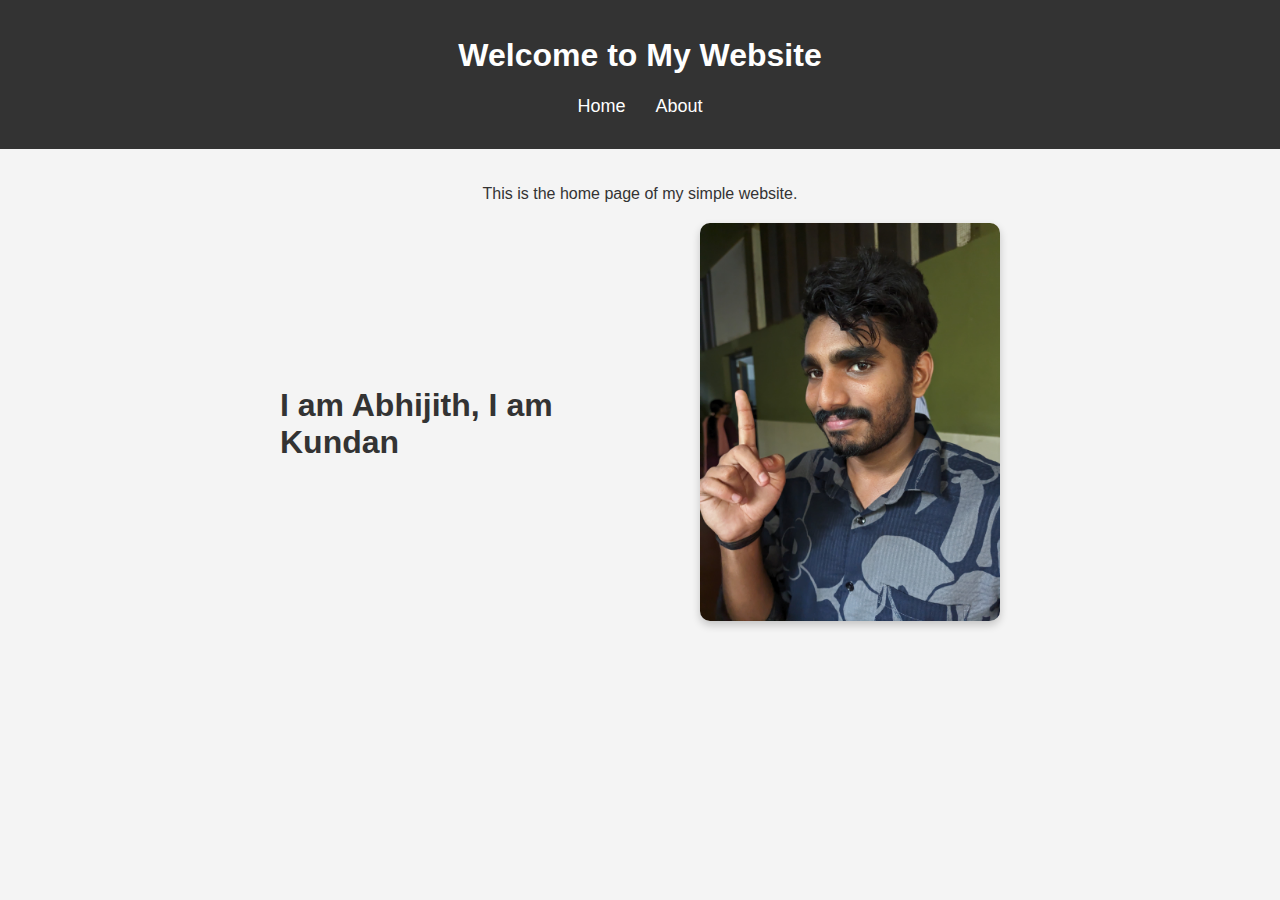
<file: index.html>
<!DOCTYPE html>
<html lang="en">
<head>
    <meta charset="UTF-8">
    <meta name="viewport" content="width=device-width, initial-scale=1.0">
    <title>Home - My Website</title>
    <link rel="stylesheet" href="style.css">
</head>
<body>
    <header>
        <h1>Welcome to My Website</h1>
        <nav>
            <ul>
                <li><a href="index.html">Home</a></li>
                <li><a href="about.html">About</a></li>
            </ul>
        </nav>
    </header>
    
    <main>
        <p>This is the home page of my simple website.</p>
        <div class="flex">
            <div class="description">
               <h1 class="abhi">I am Abhijith, I am Kundan</h1>
            </div>
            <div class="img">
                <img src="abhijith.jpg" alt="Profile Picture">
            </div>
        </div>
    </main>
</body>
</html>
</file>
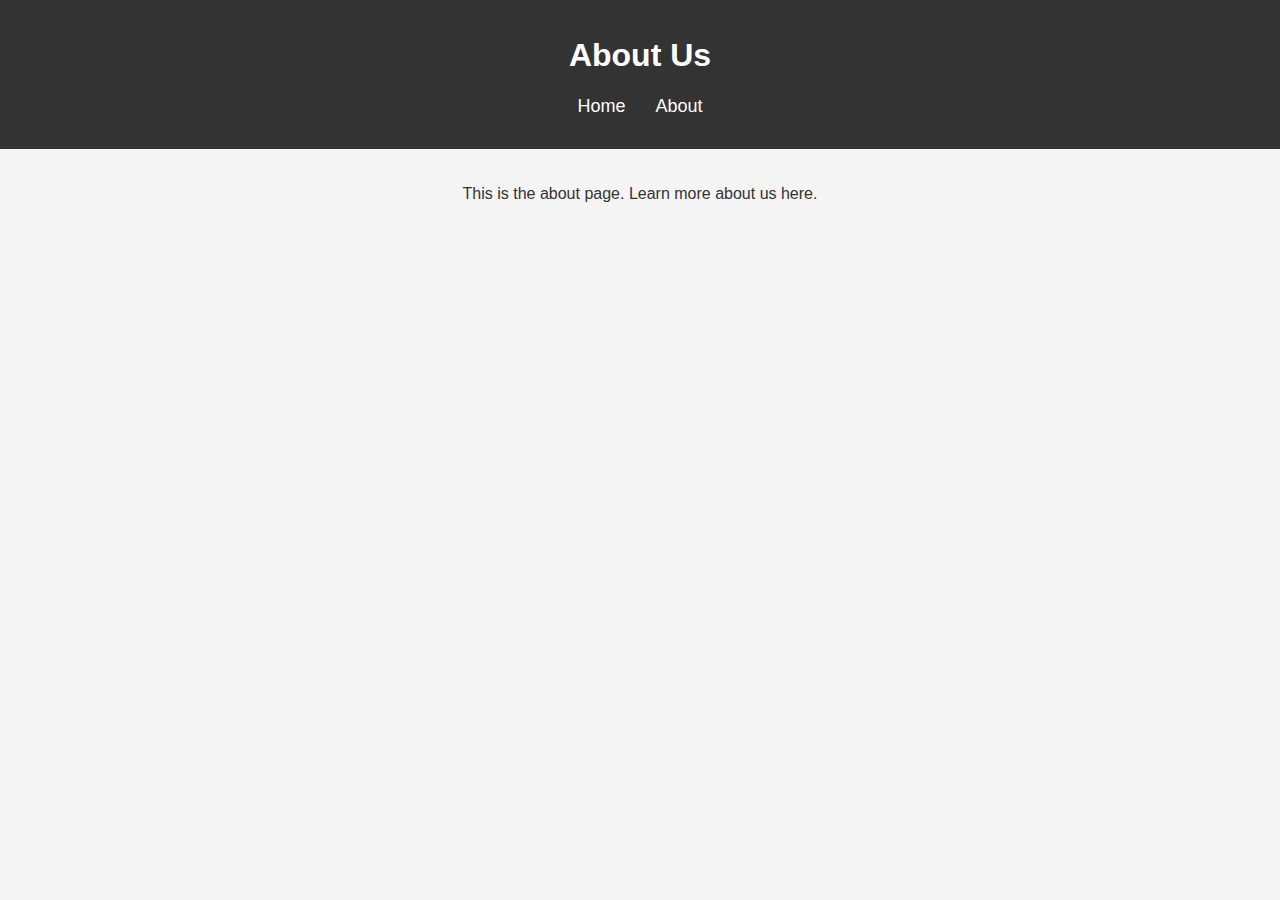
<file: about.html>
</html>
<!DOCTYPE html>
<html lang="en">
<head>
    <meta charset="UTF-8">
    <meta name="viewport" content="width=device-width, initial-scale=1.0">
    <title>About - My Website</title>
    <link rel="stylesheet" href="style.css">
</head>
<body>
    <header>
        <h1>About Us</h1>
        <nav>
            <ul>
                <li><a href="index.html">Home</a></li>
                <li><a href="about.html">About</a></li>
            </ul>
        </nav>
    </header>

    <main>
        <p>This is the about page. Learn more about us here.</p>
    </main>
</body>
</html>
</file>
<file: style.css>
/* General Styling */
body {
    font-family: Arial, sans-serif;
    margin: 0;
    padding: 0;
    background-color: #f4f4f4;
    color: #333;
}

/* Header Styling */
header {
    background: #333;
    color: white;
    padding: 1em;
    text-align: center;
}

/* Navigation */
nav ul {
    list-style: none;
    padding: 0;
    display: flex;
    justify-content: center;
}

nav ul li {
    margin: 0 15px;
}

nav ul li a {
    color: white;
    text-decoration: none;
    font-size: 18px;
}

/* Main Content */
main {
    padding: 20px;
    text-align: center;
}

/* Responsive Flexbox */
.flex {
    display: flex;
    justify-content: center;
    align-items: center;
    gap: 20px;
    flex-wrap: wrap;  /* Allows elements to wrap on smaller screens */
    margin-top: 20px;
}

/* Description Text */
.description {
    max-width: 400px;
    text-align: left;
}

/* Image Styling */
.img img {
    width: 100%;
    max-width: 300px; /* Limits image size */
    height: auto;
    border-radius: 10px; /* Adds rounded corners */
    box-shadow: 0 4px 8px rgba(0, 0, 0, 0.2);
}

/* Responsive Design */
@media (max-width: 768px) {
    .flex {
        flex-direction: column;
        text-align: center;
    }

    .description {
        text-align: center;
    }
}
</file>
